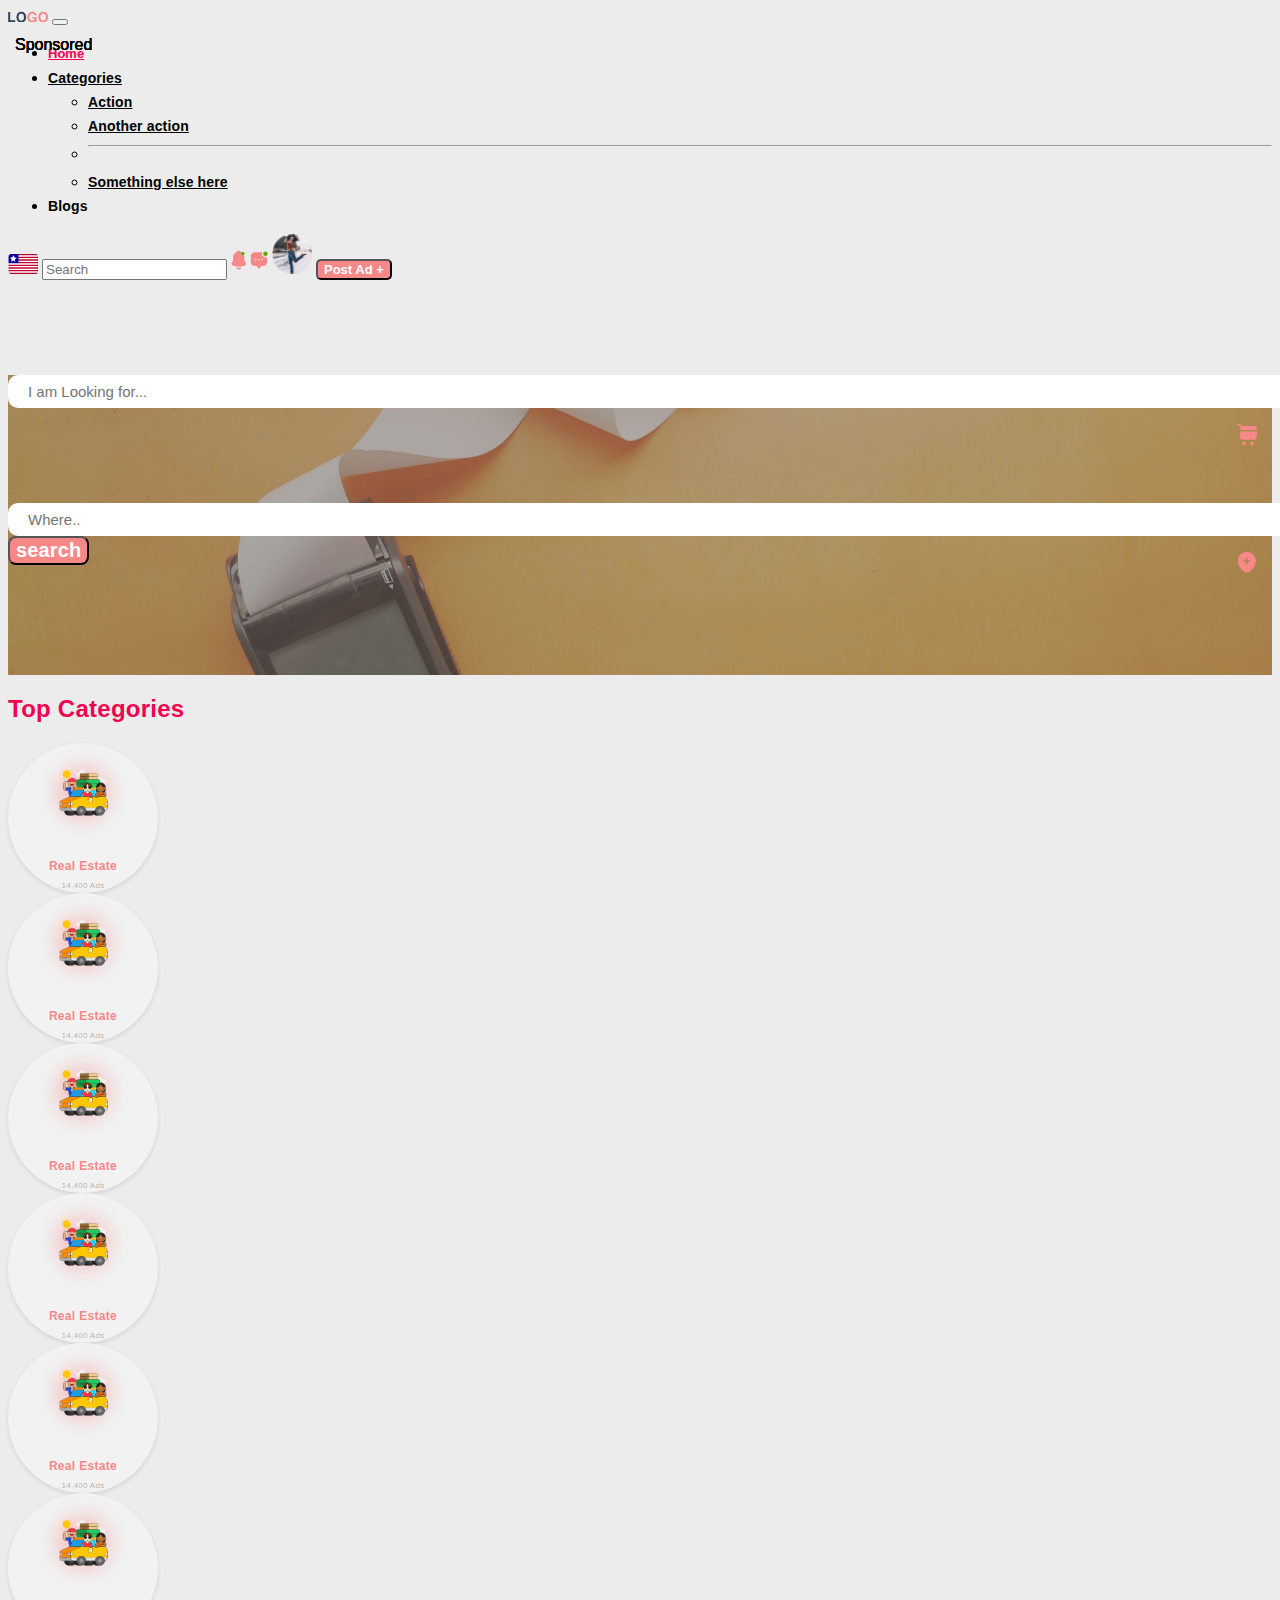
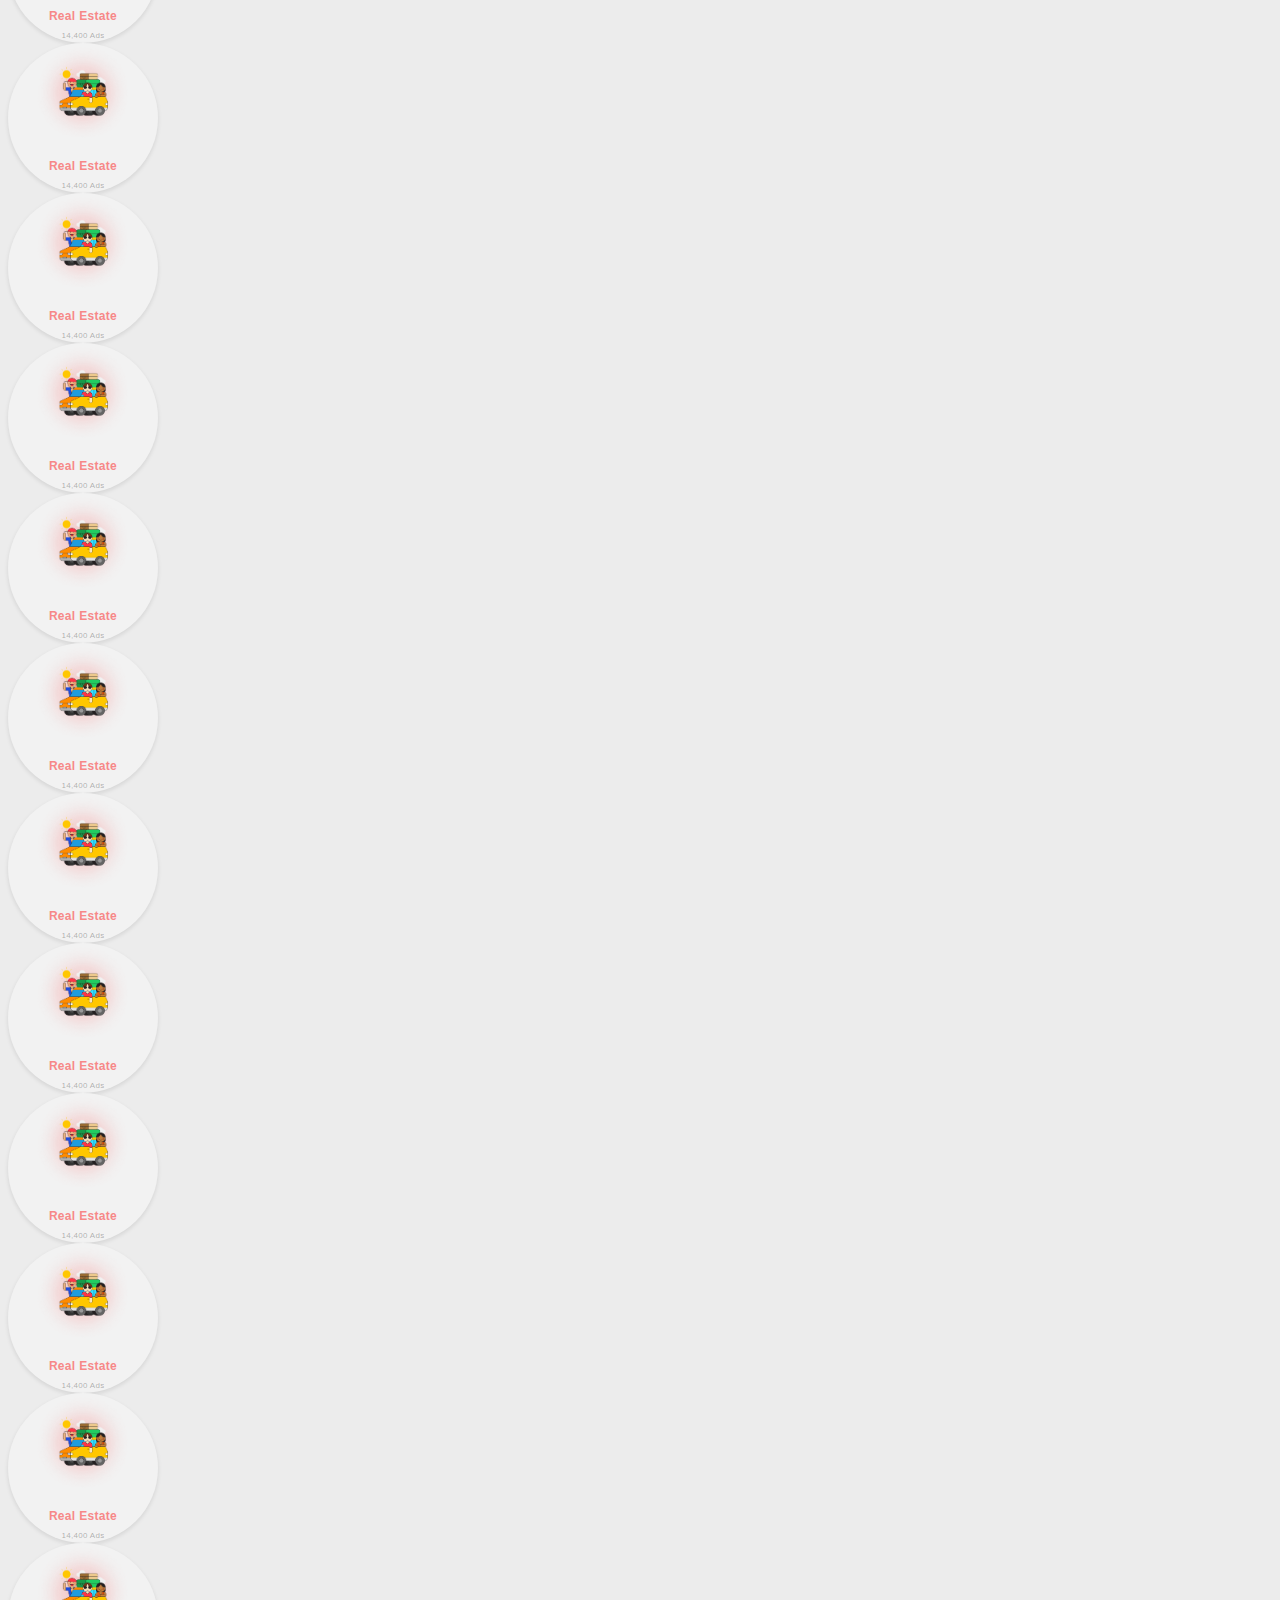
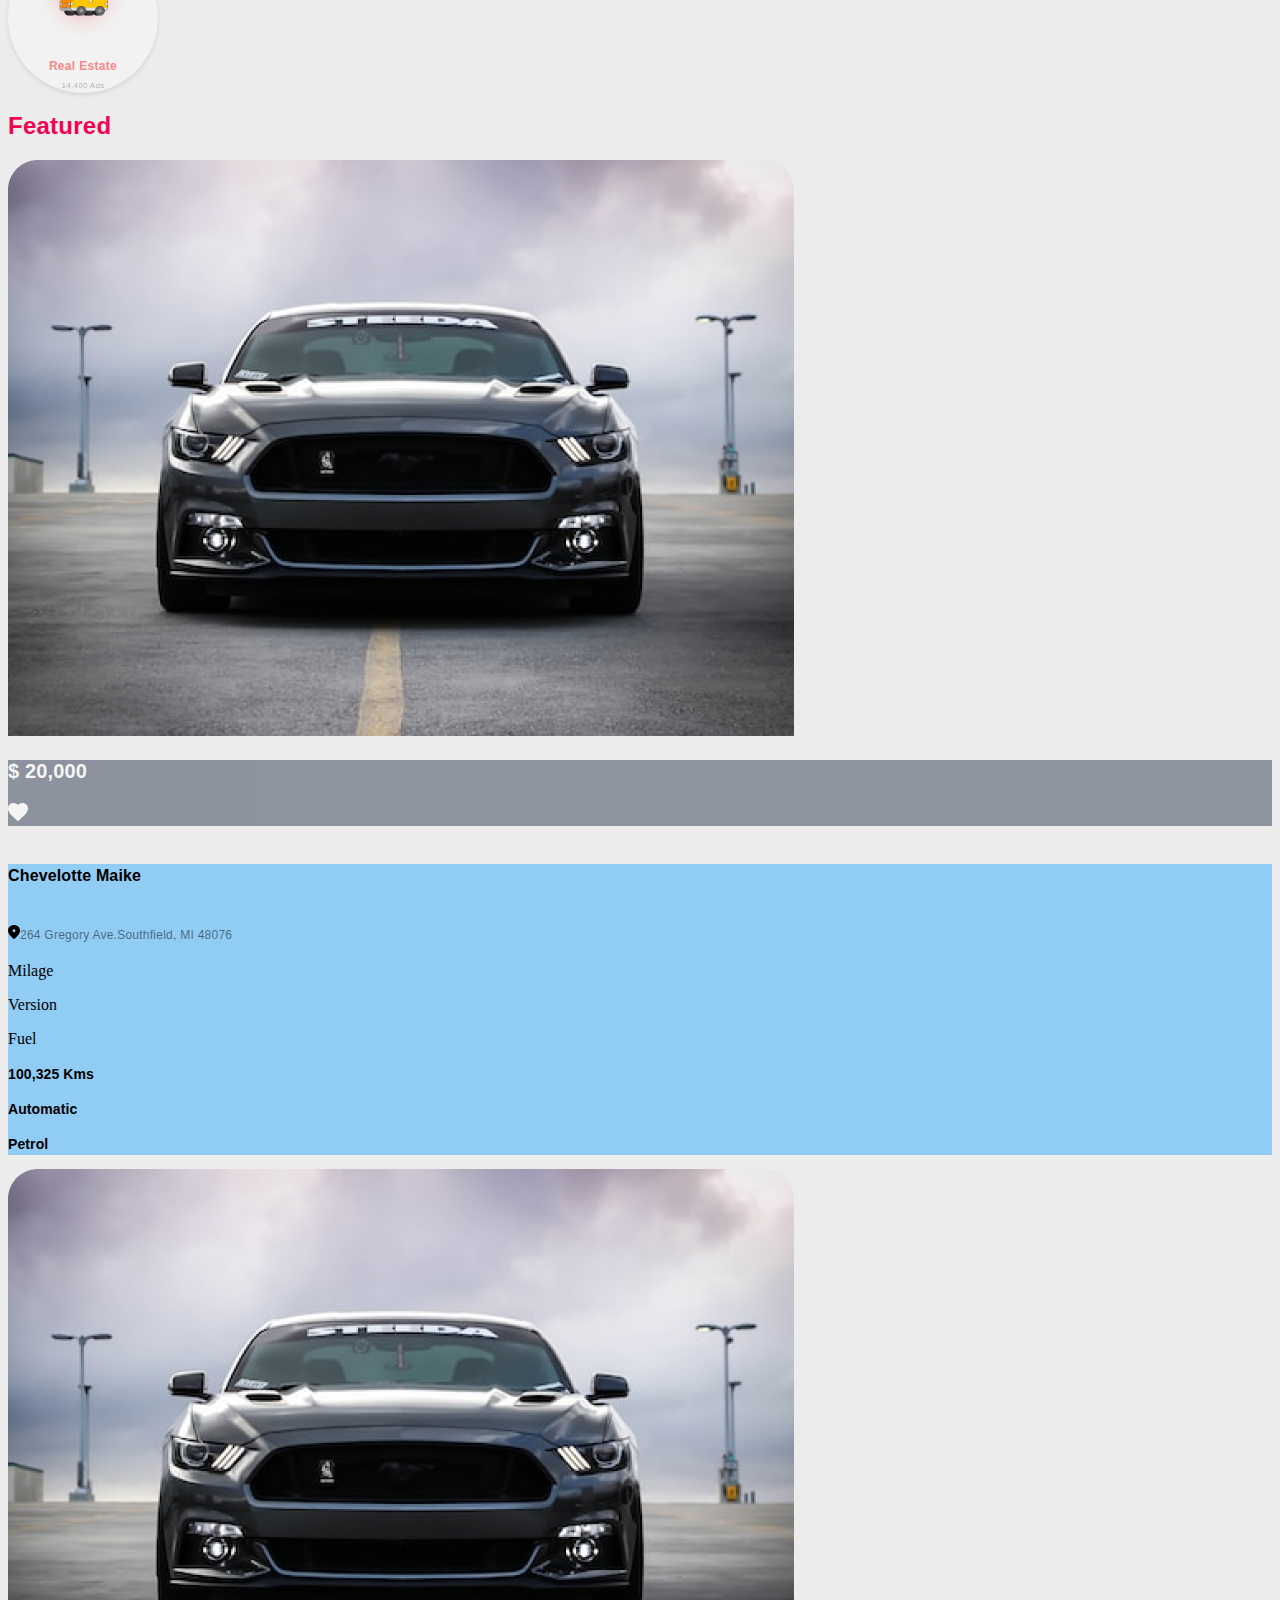
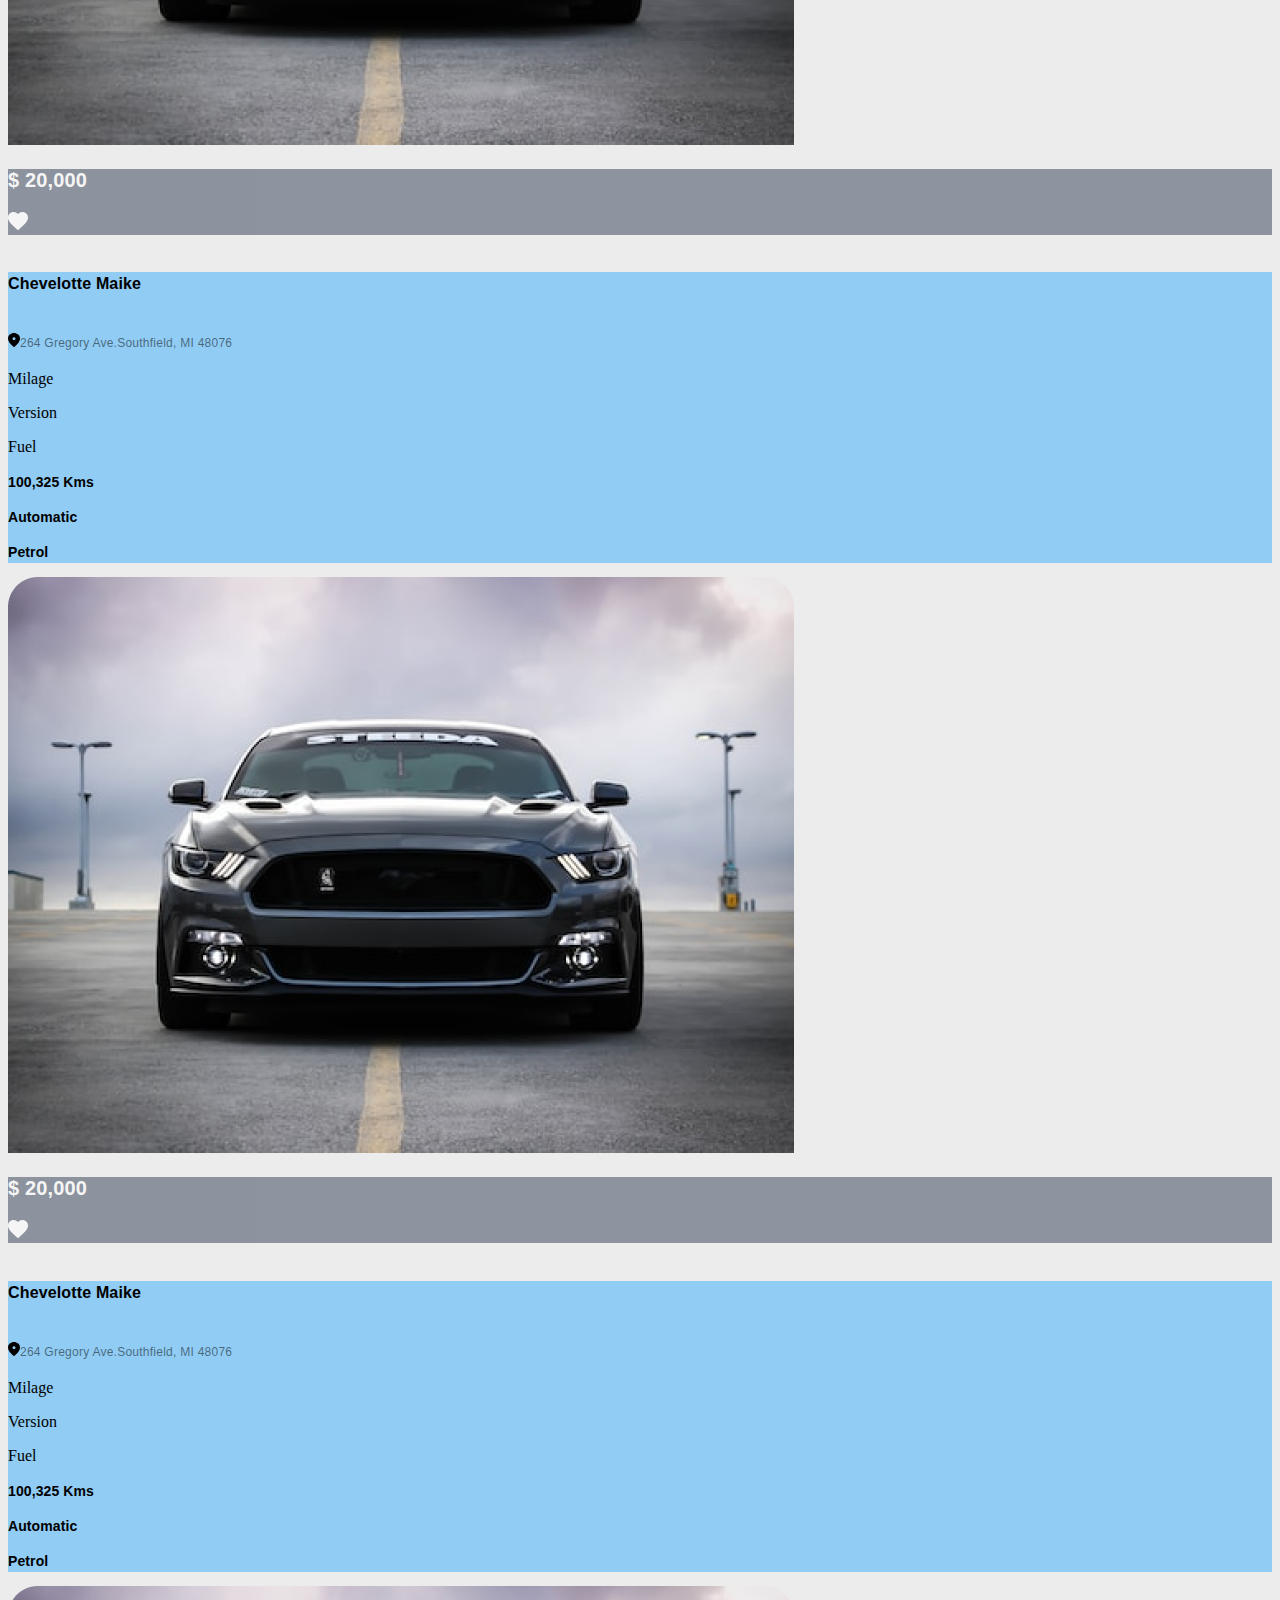
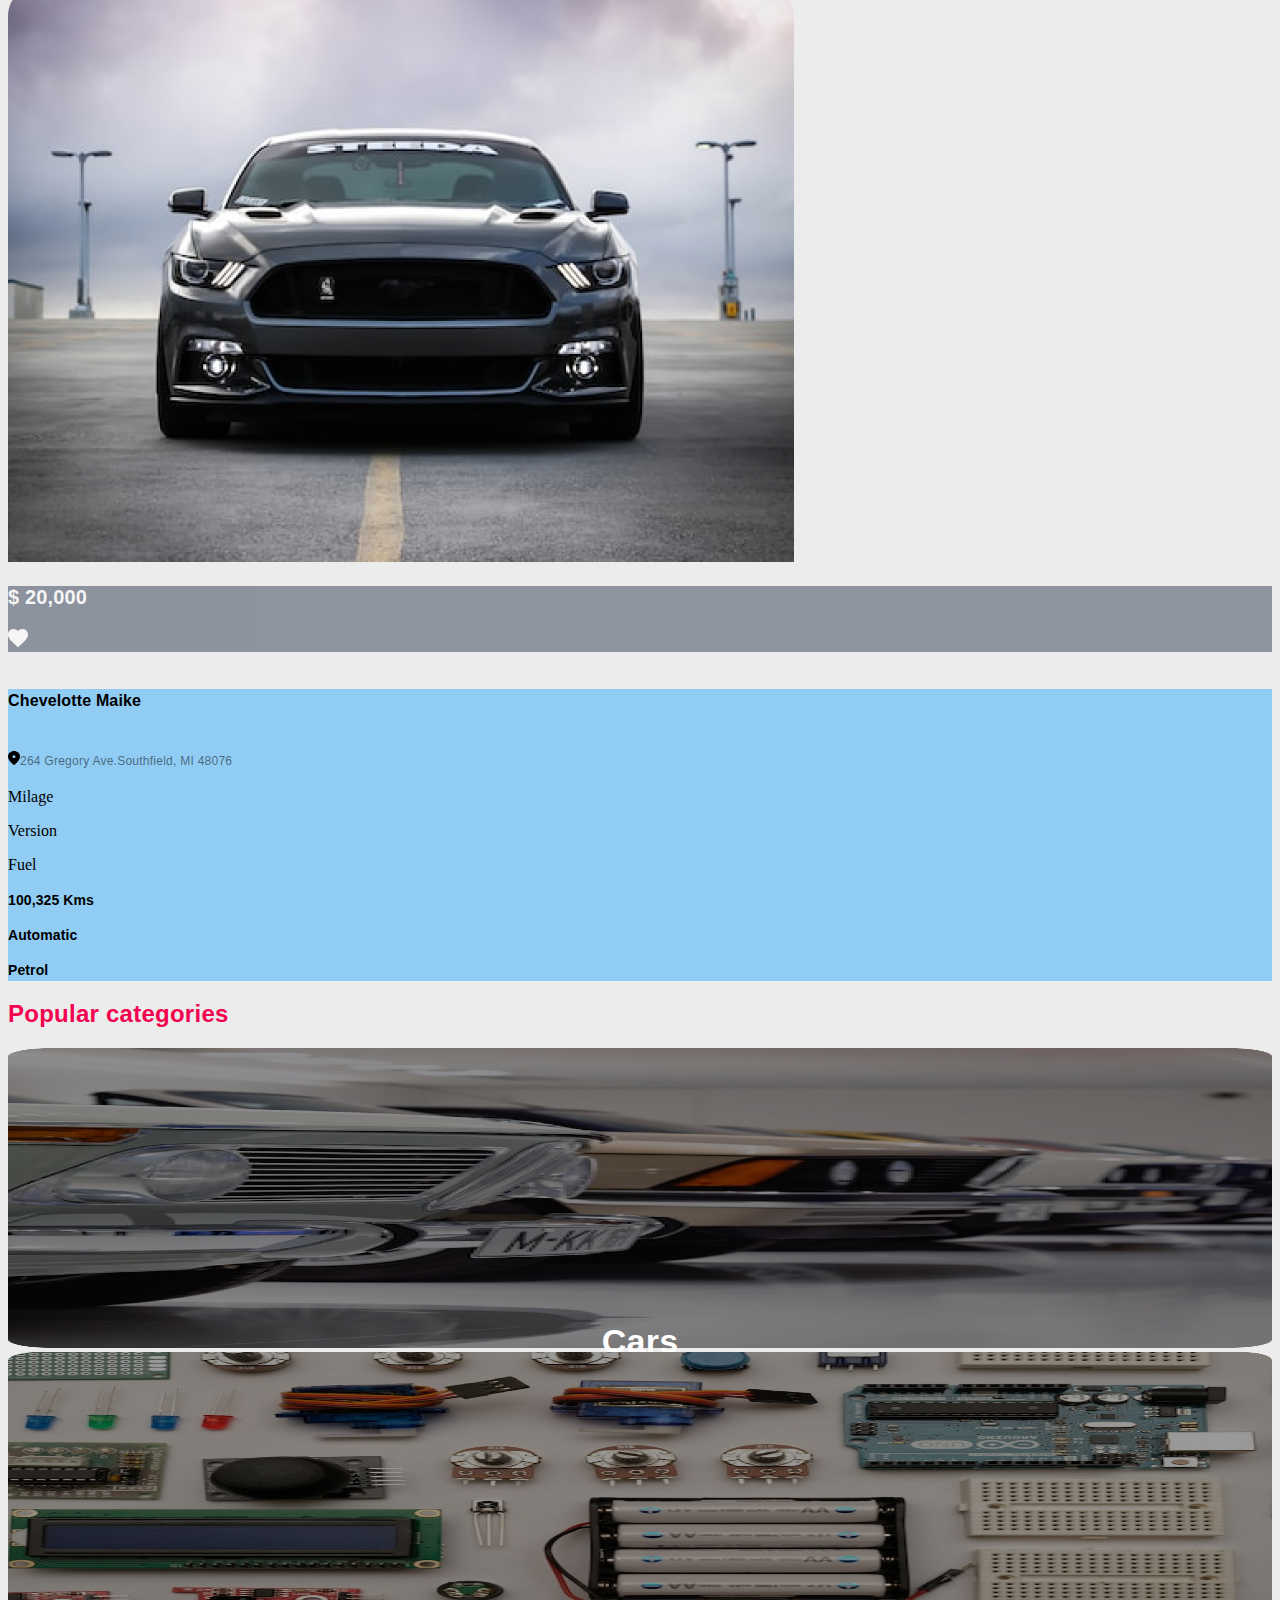
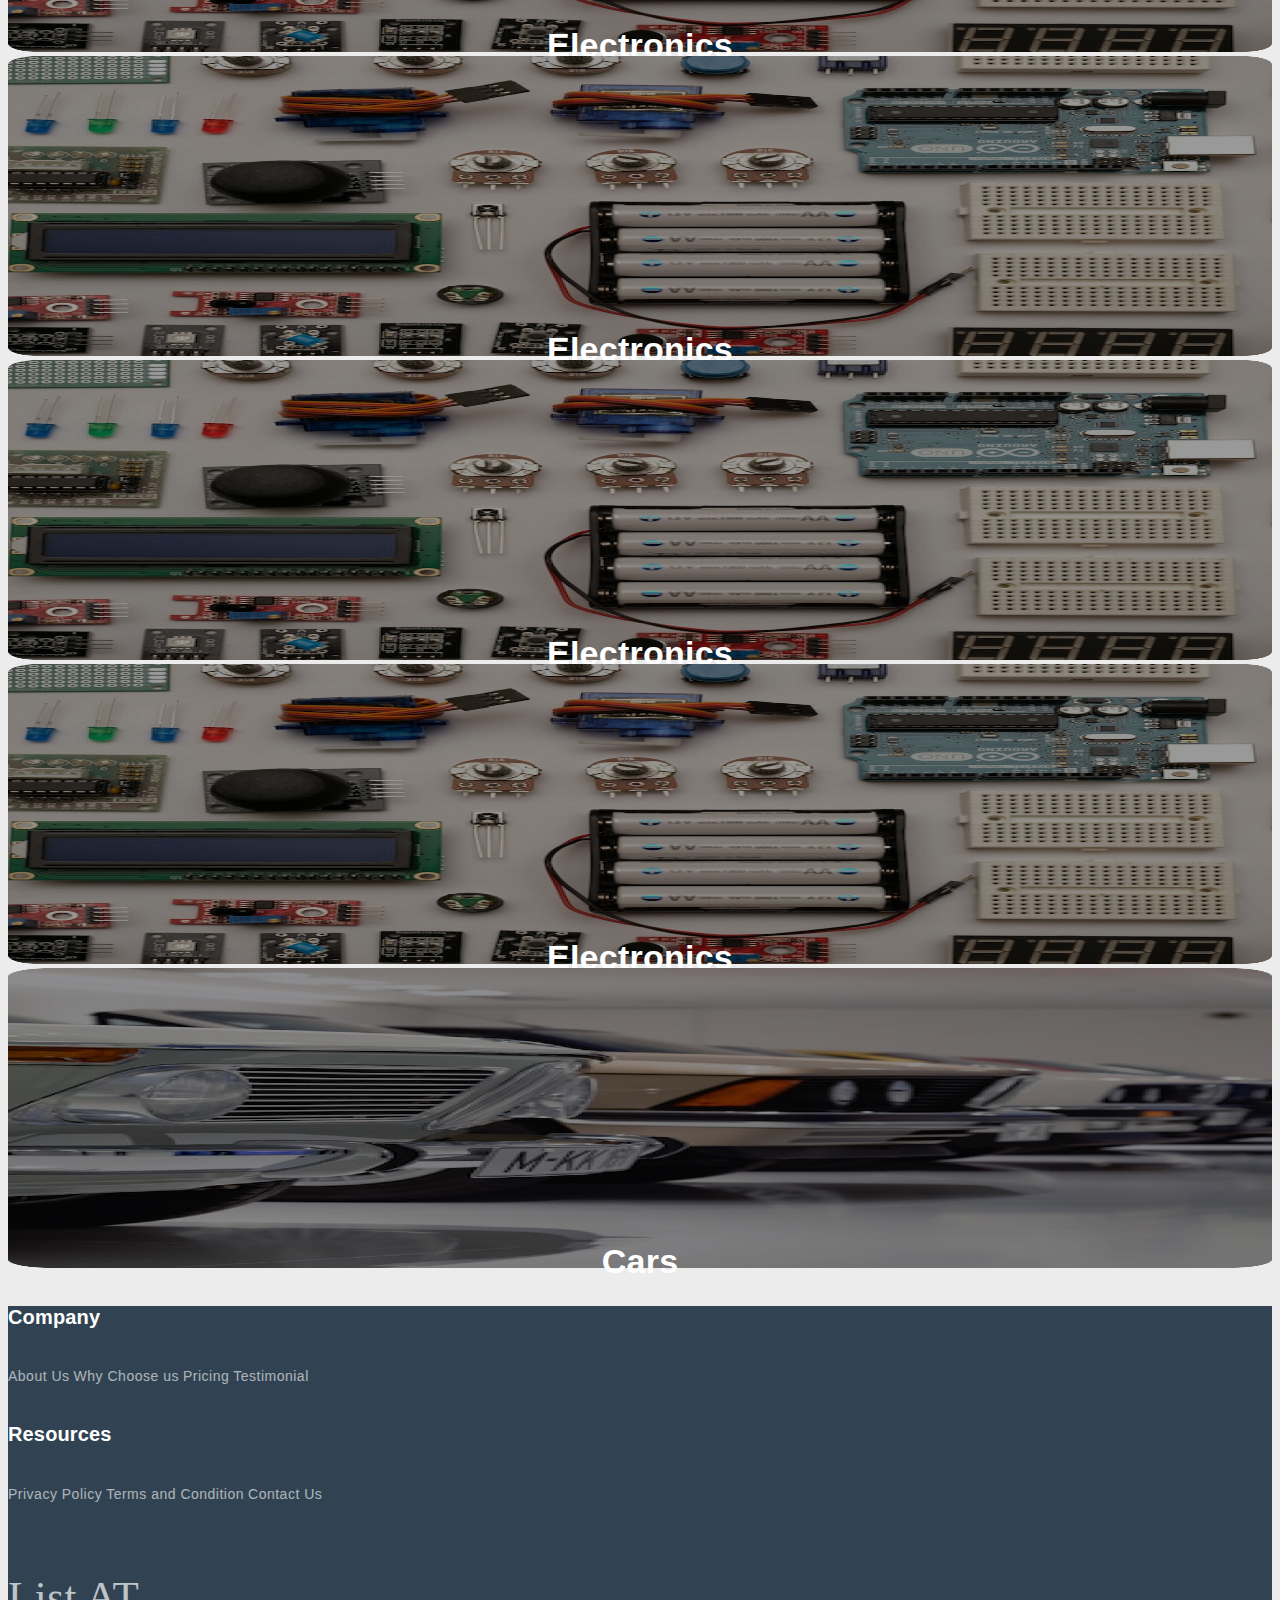
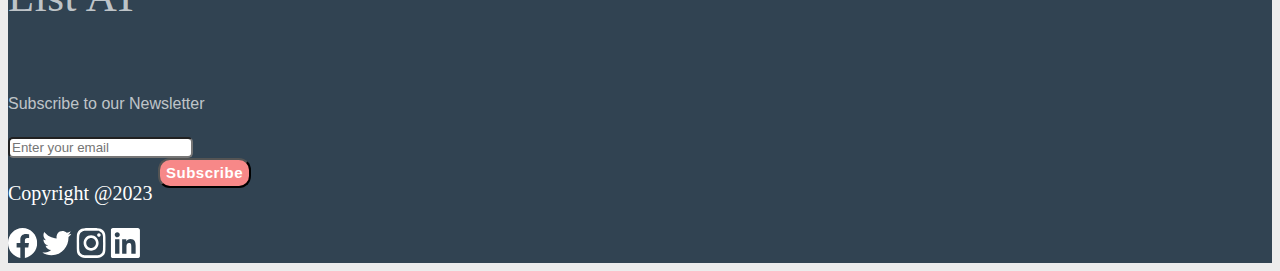
<file: index.html>
<!doctype html>
<html lang="en">

<head>
  <meta charset="utf-8">
  <meta name="viewport" content="width=device-width, initial-scale=1">
  <title>Listingweb homepage</title>
  <link rel="stylesheet" href="./assets/css/listing.css">
  <link href="https://cdn.jsdelivr.net/npm/bootstrap@5.3.0/dist/css/bootstrap.min.css" rel="stylesheet"
    integrity="sha384-9ndCyUaIbzAi2FUVXJi0CjmCapSmO7SnpJef0486qhLnuZ2cdeRhO02iuK6FUUVM" crossorigin="anonymous">
</head>

<body>
  
  <div class="maindiv container-fluid">
    <!-- navbar start ------ -->
    <nav class="navbar navbar-expand-lg mt-3 ">
      <div class="container-fluid">
        <a class="navbar-brand ms-5" href="#"><img class="listlogo" src="./assets/images/listinlogo.png" alt=""></a>
        <button class="navbar-toggler" type="button" data-bs-toggle="collapse" data-bs-target="#navbarSupportedContent"
          aria-controls="navbarSupportedContent" aria-expanded="false" aria-label="Toggle navigation">
          <span class="navbar-toggler-icon"></span>
        </button>
        <div class="collapse navbar-collapse px-5" id="navbarSupportedContent">
          <ul class="navbar-nav me-auto mb-2 mb-lg-0 ms-5">
            <li class="nav-item">
              <a class="nav-link active home" aria-current="page" href="#">Home</a>
            </li>
            <!-- <li class="nav-item">
              <a class="nav-link" href="#">Link</a>
            </li> -->
            <li class="nav-item dropdown ms-5">
              <a class="nav-link dropdown-toggle cat" href="#" role="button" data-bs-toggle="dropdown"
                aria-expanded="false">
                Categories
              </a>
              <ul class="dropdown-menu">
                <li><a class="dropdown-item cat" href="#">Action</a></li>
                <li><a class="dropdown-item cat" href="#">Another action</a></li>
                <li>
                  <hr class="dropdown-divider cat">
                </li>
                <li><a class="dropdown-item cat" href="#">Something else here</a></li>
              </ul>
            </li>
            <li class="nav-item ms-5">
              <a class="nav-link disabled cat">Blogs</a>
            </li>
          </ul>
          <form class="d-flex" role="search">
            <img class="flag img-fluid mt-2 me-4" src="./assets/images/flag.png" alt="">

            <input class="form-control me-2 py-1 " type="search" placeholder="Search" aria-label="Search">
            <span class="noticons d-flex">
              <svg class="not mt-1 me-2" xmlns="http://www.w3.org/2000/svg" width="15" height="28" viewBox="0 0 16 21"
              fill="none">
              <path fill-rule="evenodd" clip-rule="evenodd"
                d="M14.5154 11.4552L15.5154 13.1152C15.9054 13.7552 15.9754 14.5152 15.7154 15.2052C15.4554 15.8952 14.9154 16.4252 14.2154 16.6552C12.2754 17.3052 10.2354 17.6252 8.19536 17.6252C6.15536 17.6252 4.11536 17.3052 2.17536 16.6452C1.43536 16.3952 0.865358 15.8752 0.625358 15.2052C0.375358 14.5252 0.465358 13.7852 0.865358 13.1152L1.87536 11.4452C2.08536 11.0852 2.27536 10.3852 2.27536 9.97516V7.44516C2.27536 5.12516 3.62536 3.11516 5.57536 2.14516C6.09536 1.21516 7.07536 0.625159 8.16536 0.625159C8.68943 0.619692 9.20535 0.755087 9.6592 1.0172C10.1131 1.2793 10.4882 1.6585 10.7454 2.11516C10.8403 2.16036 10.9339 2.20801 11.026 2.25804C10.6911 2.61564 10.486 3.09637 10.486 3.625C10.486 4.72957 11.3814 5.625 12.486 5.625C12.9341 5.625 13.3479 5.47758 13.6814 5.22858C13.966 5.92966 14.1145 6.682 14.1154 7.44516V9.97516C14.1154 10.3852 14.3054 11.0852 14.5154 11.4552ZM9.90431 20.0766C10.4106 19.7206 10.7951 19.2173 11.0054 18.6352L10.5154 18.6952C10.3803 18.7154 10.2407 18.7266 10.0996 18.7378C10.0317 18.7432 9.96354 18.7487 9.89536 18.7552C9.33536 18.8052 8.76536 18.8352 8.19536 18.8352C7.61536 18.8352 7.03536 18.8052 6.46536 18.7552C6.22536 18.7352 5.98536 18.7052 5.75536 18.6752C5.68956 18.6658 5.62597 18.6586 5.56355 18.6515C5.49316 18.6436 5.42426 18.6358 5.35536 18.6252C5.49536 19.0352 5.73536 19.4352 6.05536 19.7352C6.60536 20.3052 7.38536 20.6252 8.17536 20.6252C8.79433 20.6242 9.39799 20.4327 9.90431 20.0766Z"
                fill="#F78888" />
              <circle cx="12.486" cy="3.625" r="2" fill="#60AB00" />
            </svg>
            <svg class="not mt-1 me-5" xmlns="http://www.w3.org/2000/svg" width="18" height="28" viewBox="0 0 22 22"
              fill="none">
              <path
                d="M18.8696 6.125C19.599 6.125 20.2984 5.83527 20.8142 5.31954C21.3299 4.80382 21.6196 4.10435 21.6196 3.375C21.6196 2.64565 21.3299 1.94618 20.8142 1.43046C20.2984 0.914731 19.599 0.625 18.8696 0.625C18.1403 0.625 17.4408 0.914731 16.9251 1.43046C16.4093 1.94618 16.1196 2.64565 16.1196 3.375C16.1196 4.10435 16.4093 4.80382 16.9251 5.31954C17.4408 5.83527 18.1403 6.125 18.8696 6.125Z"
                fill="#60AB00" />
              <path
                d="M17.9096 7.52501C17.1309 7.34894 16.4179 6.95585 15.8533 6.39129C15.2888 5.82672 14.8957 5.11377 14.7196 4.33501C14.5896 3.72501 14.5796 3.13501 14.6896 2.57501C14.7214 2.43029 14.7202 2.28027 14.6862 2.13606C14.6522 1.99185 14.5861 1.85714 14.493 1.7419C14.3998 1.62667 14.282 1.53386 14.1481 1.47035C14.0142 1.40685 13.8678 1.37426 13.7196 1.37501H5.86961C3.10961 1.37501 0.869614 3.61501 0.869614 6.37501V13.325C0.869614 16.085 3.10961 18.325 5.86961 18.325H7.36961C7.64961 18.325 8.00961 18.505 8.16961 18.725L9.66961 20.715C10.3296 21.595 11.4096 21.595 12.0696 20.715L13.5696 18.725C13.6628 18.6008 13.7835 18.5 13.9224 18.4306C14.0613 18.3612 14.2144 18.325 14.3696 18.325H15.8796C18.6396 18.325 20.8696 16.095 20.8696 13.335V8.52501C20.8696 7.89501 20.2896 7.43501 19.6696 7.55501C19.1096 7.65501 18.5196 7.65501 17.9096 7.52501ZM6.86961 11.375C6.30961 11.375 5.86961 10.925 5.86961 10.375C5.86961 9.82501 6.30961 9.37501 6.86961 9.37501C7.41961 9.37501 7.86961 9.82501 7.86961 10.375C7.86961 10.925 7.42961 11.375 6.86961 11.375ZM10.8696 11.375C10.3096 11.375 9.86961 10.925 9.86961 10.375C9.86961 9.82501 10.3096 9.37501 10.8696 9.37501C11.4196 9.37501 11.8696 9.82501 11.8696 10.375C11.8696 10.925 11.4296 11.375 10.8696 11.375ZM14.8696 11.375C14.3096 11.375 13.8696 10.925 13.8696 10.375C13.8696 9.82501 14.3096 9.37501 14.8696 9.37501C15.4196 9.37501 15.8696 9.82501 15.8696 10.375C15.8696 10.925 15.4296 11.375 14.8696 11.375Z"
                fill="#F78888" />
            </svg>
            </span>
           
            <img class="img-fluid dp me-2" src="./assets/images/dp.png" alt="">
            <button class="btn post  " type="submit">Post Ad +</button>
          </form>
        </div>
      </div>
    </nav>
    <!-- navbar end ------ -->
    <!-- image container start  -->
    <div class="container-fluid mt-5 backimg ">
      <div class="inputdiv d-flex justify-content-center align-items-center">
        <form class="me-3 formdiv">
          <input class="marg" type="text" name="" placeholder="I am Looking for...">
          <button class="margicon btn" >

            <svg class="" xmlns="http://www.w3.org/2000/svg" width="21"  viewBox="0 0 21 22"
              fill="none">
              <path
                d="M15 21.25C15.4641 21.25 15.9092 21.0656 16.2374 20.7374C16.5656 20.4092 16.75 19.9641 16.75 19.5C16.75 19.0359 16.5656 18.5908 16.2374 18.2626C15.9092 17.9344 15.4641 17.75 15 17.75C14.5359 17.75 14.0908 17.9344 13.7626 18.2626C13.4344 18.5908 13.25 19.0359 13.25 19.5C13.25 19.9641 13.4344 20.4092 13.7626 20.7374C14.0908 21.0656 14.5359 21.25 15 21.25ZM7 21.25C7.46413 21.25 7.90925 21.0656 8.23744 20.7374C8.56563 20.4092 8.75 19.9641 8.75 19.5C8.75 19.0359 8.56563 18.5908 8.23744 18.2626C7.90925 17.9344 7.46413 17.75 7 17.75C6.53587 17.75 6.09075 17.9344 5.76256 18.2626C5.43437 18.5908 5.25 19.0359 5.25 19.5C5.25 19.9641 5.43437 20.4092 5.76256 20.7374C6.09075 21.0656 6.53587 21.25 7 21.25ZM3.59 2.69L3.39 5.14C3.35 5.61 3.72 6 4.19 6H19.5C19.92 6 20.27 5.68 20.3 5.26C20.43 3.49 19.08 2.05 17.31 2.05H5.02C4.92 1.61 4.72 1.19 4.41 0.84C3.91 0.31 3.21 0 2.49 0H0.75C0.34 0 0 0.34 0 0.75C0 1.16 0.34 1.5 0.75 1.5H2.49C2.8 1.5 3.09 1.63 3.3 1.85C3.51 2.08 3.61 2.38 3.59 2.69ZM19.26 7.5H3.92C3.5 7.5 3.16 7.82 3.12 8.23L2.76 12.58C2.72567 12.983 2.77539 13.3888 2.90603 13.7717C3.03666 14.1545 3.24536 14.506 3.5189 14.804C3.79245 15.102 4.12488 15.3399 4.49516 15.5028C4.86544 15.6656 5.2655 15.7498 5.67 15.75H16.79C18.29 15.75 19.61 14.52 19.72 13.02L20.05 8.35C20.0595 8.24106 20.0461 8.13133 20.0106 8.02791C19.975 7.92448 19.9182 7.82965 19.8438 7.74955C19.7693 7.66945 19.6789 7.60585 19.5784 7.56287C19.4778 7.51988 19.3693 7.49847 19.26 7.5Z"
                fill="#F78888" />
            </svg>

          </button>
        </form>
        <form class="ms-3 formdiv">
          <input class="marg" type="text" name="" placeholder="Where..">
          <button class="margicon btn" >
            <svg class="" xmlns="http://www.w3.org/2000/svg" width="18" height="21" viewBox="0 0 18 21"
              fill="none">
              <path
                d="M17.4938 6.7C16.4538 2.07 12.4138 0 8.87377 0H8.86377C5.33377 0 1.30377 2.07 0.253774 6.69C-0.926226 11.85 2.23377 16.22 5.09377 18.98C6.1075 19.9612 7.46297 20.5098 8.87377 20.51C10.2338 20.51 11.5938 20 12.6438 18.98C15.5038 16.22 18.6638 11.86 17.4938 6.7ZM11.6238 9.75H9.62377V11.75C9.62377 12.16 9.28377 12.5 8.87377 12.5C8.46377 12.5 8.12377 12.16 8.12377 11.75V9.75H6.12377C5.71377 9.75 5.37377 9.41 5.37377 9C5.37377 8.59 5.71377 8.25 6.12377 8.25H8.12377V6.25C8.12377 5.84 8.46377 5.5 8.87377 5.5C9.28377 5.5 9.62377 5.84 9.62377 6.25V8.25H11.6238C12.0338 8.25 12.3738 8.59 12.3738 9C12.3738 9.41 12.0338 9.75 11.6238 9.75Z"
                fill="#F78888" />
            </svg>
          </button>
        </form>
      </div>
      <div class="d-flex justify-content-center my-3">
        <button class="search btn px-5 ">search</button>
      </div>

    </div>
    <!-- image container end  -->
    <!-- top related container start  ----->
    <div class="container mt-4">
      <h2 class="top">Top Categories</h2>
       
          <div class="row justify-content-center justify-content-lg-start">
            <div class="col-lg-2 col-md-4 col-sm-6 mt-3 d-flex justify-content-center justify-content-md-between ">
              <div class="circle-card ">
                <img class="img-fluid card-img mt-2" src="./assets/images/carimg.png" class="" alt="Card Image">
                <div class="card-content ">
                  <p class="realpara ">Real Estate <br> <small class="add">14,400 Ads</small></p>
                </div>
              </div>
            </div>
             
           <div class="col-lg-2 col-md-4 col-sm-6 mt-3 d-flex justify-content-center justify-content-md-between ">
            <div class="circle-card">
              <img class="img-fluid card-img mt-2" src="./assets/images/carimg.png" class="" alt="Card Image">
              <div class="card-content ">
                <p class="realpara ">Real Estate <br> <small class="add">14,400 Ads</small></p>
              </div>
            </div>
           </div>
          <div class="col-lg-2 col-md-4 col-sm-6 mt-3 d-flex justify-content-center justify-content-md-between ">
            <div class="circle-card">
              <img class="img-fluid card-img mt-2" src="./assets/images/carimg.png" class="" alt="Card Image">
              <div class="card-content ">
                <p class="realpara ">Real Estate <br> <small class="add">14,400 Ads</small></p>
              </div>
            </div>
             
          </div>
            <div class="col-lg-2 col-md-4 col-sm-6 mt-3 d-flex justify-content-center justify-content-md-between ">
              <div class="circle-card   ">
                <img class="img-fluid card-img mt-2" src="./assets/images/carimg.png" class="" alt="Card Image">
                <div class="card-content ">
                  <p class="realpara ">Real Estate <br> <small class="add">14,400 Ads</small></p>
                </div>
              </div>
            </div>
            <div class="col-lg-2 col-md-4 col-sm-6 mt-3  d-flex justify-content-center justify-content-md-between ">
          
               <div class="circle-card  ">
                <img class="img-fluid card-img mt-2" src="./assets/images/carimg.png" class="" alt="Card Image">
                <div class="card-content ">
                  <p class="realpara ">Real Estate <br> <small class="add">14,400 Ads</small></p>
                </div>
              </div> 
            </div>

            <div class="col-lg-2 col-md-4 col-sm-6 mt-3  d-flex justify-content-center justify-content-md-between ">
          
              <div class="circle-card  ">
               <img class="img-fluid card-img mt-2" src="./assets/images/carimg.png" class="" alt="Card Image">
               <div class="card-content ">
                 <p class="realpara ">Real Estate <br> <small class="add">14,400 Ads</small></p>
               </div>
             </div> 
           </div>
           <div class="col-lg-2 col-md-4 col-sm-6 mt-3  d-flex justify-content-center justify-content-md-between ">
          
            <div class="circle-card  ">
             <img class="img-fluid card-img mt-2" src="./assets/images/carimg.png" class="" alt="Card Image">
             <div class="card-content ">
               <p class="realpara ">Real Estate <br> <small class="add">14,400 Ads</small></p>
             </div>
           </div> 
         </div>
         <div class="col-lg-2 col-md-4 col-sm-6 mt-3  d-flex justify-content-center justify-content-md-between ">
          
          <div class="circle-card  ">
           <img class="img-fluid card-img mt-2" src="./assets/images/carimg.png" class="" alt="Card Image">
           <div class="card-content ">
             <p class="realpara ">Real Estate <br> <small class="add">14,400 Ads</small></p>
           </div>
         </div> 
       </div>
       <div class="col-lg-2 col-md-4 col-sm-6 mt-3  d-flex justify-content-center justify-content-md-between ">
          
        <div class="circle-card  ">
         <img class="img-fluid card-img mt-2" src="./assets/images/carimg.png" class="" alt="Card Image">
         <div class="card-content ">
           <p class="realpara ">Real Estate <br> <small class="add">14,400 Ads</small></p>
         </div>
       </div> 
     </div>
     <div class="col-lg-2 col-md-4 col-sm-6 mt-3  d-flex justify-content-center justify-content-md-between ">
          
      <div class="circle-card  ">
       <img class="img-fluid card-img mt-2" src="./assets/images/carimg.png" class="" alt="Card Image">
       <div class="card-content ">
         <p class="realpara ">Real Estate <br> <small class="add">14,400 Ads</small></p>
       </div>
     </div> 
   </div>
   <div class="col-lg-2 col-md-4 col-sm-6 mt-3  d-flex justify-content-center justify-content-md-between ">
          
    <div class="circle-card  ">
     <img class="img-fluid card-img mt-2" src="./assets/images/carimg.png" class="" alt="Card Image">
     <div class="card-content ">
       <p class="realpara ">Real Estate <br> <small class="add">14,400 Ads</small></p>
     </div>
   </div> 
 </div>
 <div class="col-lg-2 col-md-4 col-sm-6 mt-3  d-flex justify-content-center justify-content-md-between ">
          
  <div class="circle-card  ">
   <img class="img-fluid card-img mt-2" src="./assets/images/carimg.png" class="" alt="Card Image">
   <div class="card-content ">
     <p class="realpara ">Real Estate <br> <small class="add">14,400 Ads</small></p>
   </div>
 </div> 
</div>
<div class="col-lg-2 col-md-4 col-sm-6 mt-3  d-flex justify-content-center justify-content-md-between ">
          
  <div class="circle-card  ">
   <img class="img-fluid card-img mt-2" src="./assets/images/carimg.png" class="" alt="Card Image">
   <div class="card-content ">
     <p class="realpara ">Real Estate <br> <small class="add">14,400 Ads</small></p>
   </div>
 </div> 
</div>
<div class="col-lg-2 col-md-4 col-sm-6 mt-3  d-flex justify-content-center justify-content-md-between ">
          
  <div class="circle-card  ">
   <img class="img-fluid card-img mt-2" src="./assets/images/carimg.png" class="" alt="Card Image">
   <div class="card-content ">
     <p class="realpara ">Real Estate <br> <small class="add">14,400 Ads</small></p>
   </div>
 </div> 
</div>
<div class="col-lg-2 col-md-4 col-sm-6 mt-3  d-flex justify-content-center justify-content-md-between ">
          
  <div class="circle-card  ">
   <img class="img-fluid card-img mt-2" src="./assets/images/carimg.png" class="" alt="Card Image">
   <div class="card-content ">
     <p class="realpara ">Real Estate <br> <small class="add">14,400 Ads</small></p>
   </div>
 </div> 
</div>
<div class="col-lg-2 col-md-4 col-sm-6 mt-3  d-flex justify-content-center justify-content-md-between ">
          
  <div class="circle-card  ">
   <img class="img-fluid card-img mt-2" src="./assets/images/carimg.png" class="" alt="Card Image">
   <div class="card-content ">
     <p class="realpara ">Real Estate <br> <small class="add">14,400 Ads</small></p>
   </div>
 </div> 
</div>
<div class="col-lg-2 col-md-4 col-sm-6 mt-3  d-flex justify-content-center justify-content-md-between ">
          
  <div class="circle-card  ">
   <img class="img-fluid card-img mt-2" src="./assets/images/carimg.png" class="" alt="Card Image">
   <div class="card-content ">
     <p class="realpara ">Real Estate <br> <small class="add">14,400 Ads</small></p>
   </div>
 </div> 
</div>
 

       
       
    </div>
    <!-- top related container end  -->
    <!-- featured container start  ------------>
    <div class="container mt-5">
      <h2 class="top">Featured </h2>
      <div class="row mt-4">
        <div class=" col-lg-3 col-md-6 ">
        
          <div class="card my-2 cardone">
            <p class="text-dark sponsored">Sponsored</p>
            <img class="img-fluid" src="./assets/images/fcarimg.png" class="card-img-top" alt="...">
            <div class="overtext d-flex justify-content-between ">
              <p class="price">$ 20,000</p>
              <span><svg xmlns="http://www.w3.org/2000/svg" width="20" height="19" viewBox="0 0 20 19" fill="none">
                <path d="M10 18.35L8.55 17.03C3.4 12.36 0 9.27 0 5.5C0 2.41 2.42 0 5.5 0C7.24 0 8.91 0.81 10 2.08C11.09 0.81 12.76 0 14.5 0C17.58 0 20 2.41 20 5.5C20 9.27 16.6 12.36 11.45 17.03L10 18.35Z" fill="white"/>
                </svg></span>
            </div>
            <div class="card-body cardback">
            
<h6 class="maike">Chevelotte Maike</h6>
<p class="adress"><span class="me-2"><svg xmlns="http://www.w3.org/2000/svg" width="12" height="14" viewBox="0 0 12 14" fill="none">
  <path d="M6 7.13376C6.4125 7.13376 6.76575 6.99394 7.05975 6.71429C7.35375 6.43465 7.5005 6.09889 7.5 5.70701C7.5 5.31465 7.353 4.97865 7.059 4.69901C6.765 4.41936 6.412 4.27978 6 4.28025C5.5875 4.28025 5.23425 4.42008 4.94025 4.69972C4.64625 4.97936 4.4995 5.31513 4.5 5.70701C4.5 6.09936 4.647 6.43536 4.941 6.71501C5.235 6.99465 5.588 7.13423 6 7.13376ZM6 14C5.9 14 5.8 13.9822 5.7 13.9465C5.6 13.9108 5.5125 13.8633 5.4375 13.8038C3.6125 12.2701 2.25 10.8462 1.35 9.53213C0.45 8.21809 0 6.99061 0 5.84968C0 4.06624 0.60325 2.64544 1.80975 1.58726C3.01625 0.529087 4.413 0 6 0C7.5875 0 8.9845 0.529087 10.191 1.58726C11.3975 2.64544 12.0005 4.06624 12 5.84968C12 6.99108 11.55 8.2188 10.65 9.53284C9.75 10.8469 8.3875 12.2705 6.5625 13.8038C6.4875 13.8633 6.4 13.9108 6.3 13.9465C6.2 13.9822 6.1 14 6 14Z" fill="black"/>
  </svg></span>264 Gregory Ave.Southfield, MI 48076</p>
<div class="fueldiv d-flex justify-content-between">
  <div class="milage">
    <p>Milage</p>
    <p>Version</p>
    <p>Fuel</p>
  </div>
  <div class="kmdiv">
    <p class="automatic">100,325 Kms</p>
    <p class="automatic">Automatic</p>
    <p class="automatic">Petrol</p>
  </div>
</div>

            </div>
          </div>
         
          
        </div>
        <div class="col-lg-3 col-md-6">
          <div class="card  my-2  cardone">
            <p class="text-dark sponsored">Sponsored</p>
            <img class="img-fluid" src="./assets/images/fcarimg.png" class="card-img-top" alt="...">
            <div class="overtext d-flex justify-content-between ">
              <p class="price">$ 20,000</p>
              <span><svg xmlns="http://www.w3.org/2000/svg" width="20" height="19" viewBox="0 0 20 19" fill="none">
                <path d="M10 18.35L8.55 17.03C3.4 12.36 0 9.27 0 5.5C0 2.41 2.42 0 5.5 0C7.24 0 8.91 0.81 10 2.08C11.09 0.81 12.76 0 14.5 0C17.58 0 20 2.41 20 5.5C20 9.27 16.6 12.36 11.45 17.03L10 18.35Z" fill="white"/>
                </svg></span>
            </div>
            <div class="card-body cardback">
            
<h6 class="maike">Chevelotte Maike</h6>
<p class="adress"><span class="me-2"><svg xmlns="http://www.w3.org/2000/svg" width="12" height="14" viewBox="0 0 12 14" fill="none">
  <path d="M6 7.13376C6.4125 7.13376 6.76575 6.99394 7.05975 6.71429C7.35375 6.43465 7.5005 6.09889 7.5 5.70701C7.5 5.31465 7.353 4.97865 7.059 4.69901C6.765 4.41936 6.412 4.27978 6 4.28025C5.5875 4.28025 5.23425 4.42008 4.94025 4.69972C4.64625 4.97936 4.4995 5.31513 4.5 5.70701C4.5 6.09936 4.647 6.43536 4.941 6.71501C5.235 6.99465 5.588 7.13423 6 7.13376ZM6 14C5.9 14 5.8 13.9822 5.7 13.9465C5.6 13.9108 5.5125 13.8633 5.4375 13.8038C3.6125 12.2701 2.25 10.8462 1.35 9.53213C0.45 8.21809 0 6.99061 0 5.84968C0 4.06624 0.60325 2.64544 1.80975 1.58726C3.01625 0.529087 4.413 0 6 0C7.5875 0 8.9845 0.529087 10.191 1.58726C11.3975 2.64544 12.0005 4.06624 12 5.84968C12 6.99108 11.55 8.2188 10.65 9.53284C9.75 10.8469 8.3875 12.2705 6.5625 13.8038C6.4875 13.8633 6.4 13.9108 6.3 13.9465C6.2 13.9822 6.1 14 6 14Z" fill="black"/>
  </svg></span>264 Gregory Ave.Southfield, MI 48076</p>
<div class="fueldiv d-flex justify-content-between">
  <div class="milage">
    <p>Milage</p>
    <p>Version</p>
    <p>Fuel</p>
  </div>
  <div class="kmdiv">
    <p class="automatic">100,325 Kms</p>
    <p class="automatic">Automatic</p>
    <p class="automatic">Petrol</p>
  </div>
</div>

            </div>
          
        </div>
        </div>

        <div class="col-lg-3 col-md-6">
          <div class="card my-2 cardone" >
            <p class="text-dark sponsored">Sponsored</p>
            <img class="img-fluid" src="./assets/images/fcarimg.png" class="card-img-top" alt="...">
            <div class="overtext d-flex justify-content-between ">
              <p class="price">$ 20,000</p>
              <span><svg xmlns="http://www.w3.org/2000/svg" width="20" height="19" viewBox="0 0 20 19" fill="none">
                <path d="M10 18.35L8.55 17.03C3.4 12.36 0 9.27 0 5.5C0 2.41 2.42 0 5.5 0C7.24 0 8.91 0.81 10 2.08C11.09 0.81 12.76 0 14.5 0C17.58 0 20 2.41 20 5.5C20 9.27 16.6 12.36 11.45 17.03L10 18.35Z" fill="white"/>
                </svg></span>
            </div>
            <div class="card-body cardback">
            
<h6 class="maike">Chevelotte Maike</h6>
<p class="adress"><span class="me-2"><svg xmlns="http://www.w3.org/2000/svg" width="12" height="14" viewBox="0 0 12 14" fill="none">
  <path d="M6 7.13376C6.4125 7.13376 6.76575 6.99394 7.05975 6.71429C7.35375 6.43465 7.5005 6.09889 7.5 5.70701C7.5 5.31465 7.353 4.97865 7.059 4.69901C6.765 4.41936 6.412 4.27978 6 4.28025C5.5875 4.28025 5.23425 4.42008 4.94025 4.69972C4.64625 4.97936 4.4995 5.31513 4.5 5.70701C4.5 6.09936 4.647 6.43536 4.941 6.71501C5.235 6.99465 5.588 7.13423 6 7.13376ZM6 14C5.9 14 5.8 13.9822 5.7 13.9465C5.6 13.9108 5.5125 13.8633 5.4375 13.8038C3.6125 12.2701 2.25 10.8462 1.35 9.53213C0.45 8.21809 0 6.99061 0 5.84968C0 4.06624 0.60325 2.64544 1.80975 1.58726C3.01625 0.529087 4.413 0 6 0C7.5875 0 8.9845 0.529087 10.191 1.58726C11.3975 2.64544 12.0005 4.06624 12 5.84968C12 6.99108 11.55 8.2188 10.65 9.53284C9.75 10.8469 8.3875 12.2705 6.5625 13.8038C6.4875 13.8633 6.4 13.9108 6.3 13.9465C6.2 13.9822 6.1 14 6 14Z" fill="black"/>
  </svg></span>264 Gregory Ave.Southfield, MI 48076</p>
<div class="fueldiv d-flex justify-content-between">
  <div class="milage">
    <p>Milage</p>
    <p>Version</p>
    <p>Fuel</p>
  </div>
  <div class="kmdiv">
    <p class="automatic">100,325 Kms</p>
    <p class="automatic">Automatic</p>
    <p class="automatic">Petrol</p>
  </div>
</div>

            </div>
          </div>
        </div>
         <div class="col-lg-3 col-md-6">
          <div class="card ms-0  my-2 cardone" >
            <p class="text-dark sponsored">Sponsored</p>
            <img class="img-fluid" src="./assets/images/fcarimg.png" class="card-img-top" alt="...">
            <div class="overtext d-flex justify-content-between ">
              <p class="price">$ 20,000</p>
              <span><svg xmlns="http://www.w3.org/2000/svg" width="20" height="19" viewBox="0 0 20 19" fill="none">
                <path d="M10 18.35L8.55 17.03C3.4 12.36 0 9.27 0 5.5C0 2.41 2.42 0 5.5 0C7.24 0 8.91 0.81 10 2.08C11.09 0.81 12.76 0 14.5 0C17.58 0 20 2.41 20 5.5C20 9.27 16.6 12.36 11.45 17.03L10 18.35Z" fill="white"/>
                </svg></span>
            </div>
            <div class="card-body cardback">
            
<h6 class="maike">Chevelotte Maike</h6>
<p class="adress"><span class="me-2"><svg xmlns="http://www.w3.org/2000/svg" width="12" height="14" viewBox="0 0 12 14" fill="none">
  <path d="M6 7.13376C6.4125 7.13376 6.76575 6.99394 7.05975 6.71429C7.35375 6.43465 7.5005 6.09889 7.5 5.70701C7.5 5.31465 7.353 4.97865 7.059 4.69901C6.765 4.41936 6.412 4.27978 6 4.28025C5.5875 4.28025 5.23425 4.42008 4.94025 4.69972C4.64625 4.97936 4.4995 5.31513 4.5 5.70701C4.5 6.09936 4.647 6.43536 4.941 6.71501C5.235 6.99465 5.588 7.13423 6 7.13376ZM6 14C5.9 14 5.8 13.9822 5.7 13.9465C5.6 13.9108 5.5125 13.8633 5.4375 13.8038C3.6125 12.2701 2.25 10.8462 1.35 9.53213C0.45 8.21809 0 6.99061 0 5.84968C0 4.06624 0.60325 2.64544 1.80975 1.58726C3.01625 0.529087 4.413 0 6 0C7.5875 0 8.9845 0.529087 10.191 1.58726C11.3975 2.64544 12.0005 4.06624 12 5.84968C12 6.99108 11.55 8.2188 10.65 9.53284C9.75 10.8469 8.3875 12.2705 6.5625 13.8038C6.4875 13.8633 6.4 13.9108 6.3 13.9465C6.2 13.9822 6.1 14 6 14Z" fill="black"/>
  </svg></span>264 Gregory Ave.Southfield, MI 48076</p>
<div class="fueldiv d-flex justify-content-between">
  <div class="milage">
    <p>Milage</p>
    <p>Version</p>
    <p>Fuel</p>
  </div>
  <div class="kmdiv">
    <p class="automatic">100,325 Kms</p>
    <p class="automatic">Automatic</p>
    <p class="automatic">Petrol</p>
  </div>
</div>

            </div>
          </div>
         </div>
      </div>
    </div>
    <!-- featured container end  ------------>
<!-- Popular categories container start  ----->
<div class="container mt-5">
  <h2 class="top">Popular categories</h2>
  <div class="row carscont my-3">
     
    <div class="col-md-2 mt-2  cardiv ">
      <div class="carpara">  
<div style="display: flex; justify-content: center;">
  <p class="" style="padding-top: 240px;">Cars</p>
</div>
        <img class=" car" src="./assets/images/pcars.png" alt="">  
    </div>
</div>
    <div class="col-md-5 mt-2  cardiv ">
      <div class="carpara">  
<div style="display: flex; justify-content: center;">
  <p class="" style="padding-top: 240px;">Electronics</p>
</div>
<img class="elctric" src="./assets/images/elecimg.png" alt="">    
</div>
</div>
<div class="col-md-5 mt-2  cardiv ">
  <div class="carpara">  
<div style="display: flex; justify-content: center;">
<p class="" style="padding-top: 240px;">Electronics</p>
</div>
<img class="elctric" src="./assets/images/elecimg.png" alt="">    
</div>
</div>  
  </div>

  <div class="row carscont my-3">
    <div class="col-md-5 mt-2  cardiv ">
      <div class="carpara">  
    <div style="display: flex; justify-content: center;">
    <p class="" style="padding-top: 240px;">Electronics</p>
    </div>
    <img class="elctric" src="./assets/images/elecimg.png" alt="">    
    </div>
    </div>
  <div class="col-md-5 mt-2  cardiv ">
    <div class="carpara">  
  <div style="display: flex; justify-content: center;">
  <p class="" style="padding-top: 240px;">Electronics</p>
  </div>
  <img class="elctric" src="./assets/images/elecimg.png" alt="">    
  </div>
  </div>
  <div class="col-md-2 mt-2  cardiv ">
      <div class="carpara">  
<div style="display: flex; justify-content: center;">
  <p class="" style="padding-top: 240px;">Cars</p>
</div>
        <img class=" car" src="./assets/images/pcars.png" alt="">  
    </div>
</div>
  
 
</div>
</div>
<!-- Popular categories container end  ----->



  </div>


  <!-- footer start  ------------------->
<div class="container-fluid footerclr">
  <div class="row ">
    <div class="col-sm-12 justify-content-sm-start  col-md-3 d-flex flex-column mt-5 ">
      <!-- <div class="companydiv d-flex flex-column ms-5 mt-4"> -->
        <h5 class="comphead">Company</h5>
        <a class="about" href="#">About Us</a>
        <a class="about" href="#">Why Choose us</a>
        <a class="about" href="#">Pricing</a>
        <a class="about" href="#">Testimonial</a>
      <!-- </div> -->
    </div>
      <div class="col-md-3 d-flex flex-column mt-5">
        <!-- <div class="resources d-flex flex-column me-5  mt-4"> -->
          <h5 class="comphead">Resources</h5>
          <a class="about" href="#">Privacy Policy</a>
          <a class="about" href="#">Terms and Condition</a>
          <a class="about" href="#">Contact Us</a>
          <!-- <a class="about" href="#">Testimonial</a> -->
         <!-- </div> -->
      </div>
    
    
    <div class="col-sm-12 justify-content-start col-md-6 mt-5 ">
      <div class="listat">
       
        <div class="emaildiv">
          <h4 class="list">List AT</h4>
          <p class="subpara">Subscribe to our Newsletter</p>
          <div class="overbtn">
            <input class="py-2 px-3 mt-3 inputdiv" type="email" name="email" placeholder="Enter your email" />
            <div class="btn subdiv ">
              <button class="sub py-2 mb-3 px-4">Subscribe</button>
            </div>
          </div>
       
        </div>
      </div>
    </div>
  </div>
  <div class="copycont d-flex justify-content-center flex-column align-items-center">
    <p class="copypara">Copyright @2023</p>
    <div class="socialicons  ">
      <a class="me-2" href="#"><svg xmlns="http://www.w3.org/2000/svg" width="30" height="31" viewBox="0 0 30 31" fill="none">
        <g clip-path="url(#clip0_37_6247)">
        <path d="M29.2062 15.0718C29.2062 6.78752 22.6681 0.0717773 14.6031 0.0717773C6.53801 0.0717773 0 6.78752 0 15.0718C0 22.5587 5.34011 28.7643 12.3213 29.8896V19.4078H8.61353V15.0718H12.3213V11.7671C12.3213 8.00774 14.5015 5.93117 17.8371 5.93117C19.4344 5.93117 21.106 6.22414 21.106 6.22414V9.91556H19.2647C17.4507 9.91556 16.8848 11.0719 16.8848 12.2593V15.0718H20.9349L20.2874 19.4078H16.8848V29.8896C23.866 28.7643 29.2062 22.5587 29.2062 15.0718Z" fill="white"/>
        </g>
        <defs>
        <clipPath id="clip0_37_6247">
        <rect width="29.2062" height="30.0001" fill="white" transform="translate(0 0.0717773)"/>
        </clipPath>
        </defs>
        </svg></a>
        <a class="ms-1" href="#"><svg xmlns="http://www.w3.org/2000/svg" width="30" height="31" viewBox="0 0 30 31" fill="none">
          <g clip-path="url(#clip0_37_6245)">
          <path d="M9.4415 27.2593C20.46 27.2593 26.4883 17.8801 26.4883 9.74906C26.4883 9.48539 26.4826 9.21586 26.4712 8.95218C27.6439 8.08106 28.6559 7.00205 29.4597 5.76585C28.3675 6.26498 27.208 6.59095 26.0206 6.73265C27.2708 5.96286 28.2069 4.75356 28.6554 3.32893C27.4792 4.04492 26.193 4.54999 24.8517 4.82248C23.9481 3.83617 22.7532 3.18311 21.452 2.96428C20.1507 2.74545 18.8155 2.97303 17.6528 3.61184C16.4901 4.25065 15.5646 5.26511 15.0195 6.49837C14.4744 7.73163 14.3399 9.115 14.637 10.4346C12.2554 10.3119 9.92557 9.67637 7.79844 8.56936C5.67131 7.46235 3.79441 5.90852 2.28941 4.00862C1.52449 5.36328 1.29043 6.96628 1.63479 8.49185C1.97914 10.0174 2.87609 11.351 4.14332 12.2217C3.19196 12.1907 2.26143 11.9276 1.42863 11.4541V11.5303C1.42778 12.9519 1.90624 14.33 2.78268 15.4302C3.65913 16.5304 4.87946 17.285 6.23624 17.5655C5.35495 17.8132 4.43 17.8493 3.53296 17.671C3.91582 18.8936 4.66072 19.9629 5.6637 20.7297C6.66669 21.4965 7.87771 21.9225 9.12776 21.9483C7.00555 23.6607 4.38399 24.5894 1.68533 24.585C1.20674 24.5843 0.728626 24.5542 0.25354 24.4948C2.99509 26.3015 6.18425 27.261 9.4415 27.2593Z" fill="white"/>
          </g>
          <defs>
          <clipPath id="clip0_37_6245">
          <rect width="29.2062" height="30.0001" fill="white" transform="translate(0.25354 0.0717773)"/>
          </clipPath>
          </defs>
          </svg></a>
          <a class="ms -2" href="#"><svg xmlns="http://www.w3.org/2000/svg" width="30" height="31" viewBox="0 0 30 31" fill="none">
            <g clip-path="url(#clip0_37_6240)">
            <path d="M15.1102 2.77296C19.0119 2.77296 19.474 2.79053 21.0084 2.86085C22.4345 2.9253 23.2046 3.1714 23.718 3.37647C24.3968 3.64601 24.8874 3.97413 25.3951 4.49562C25.9084 5.02296 26.2222 5.52101 26.4846 6.21828C26.6842 6.74563 26.9238 7.5425 26.9866 9.00149C27.055 10.5835 27.0721 11.0581 27.0721 15.0601C27.0721 19.0679 27.055 19.5425 26.9866 21.1187C26.9238 22.5836 26.6842 23.3746 26.4846 23.9019C26.2222 24.5992 25.9027 25.1031 25.3951 25.6246C24.8817 26.1519 24.3968 26.4742 23.718 26.7437C23.2046 26.9488 22.4288 27.1949 21.0084 27.2594C19.4683 27.3297 19.0062 27.3472 15.1102 27.3472C11.2084 27.3472 10.7463 27.3297 9.21188 27.2594C7.7858 27.1949 7.01572 26.9488 6.50233 26.7437C5.82351 26.4742 5.33294 26.1461 4.82526 25.6246C4.31187 25.0972 3.99813 24.5992 3.73573 23.9019C3.53608 23.3746 3.2965 22.5777 3.23375 21.1187C3.1653 19.5367 3.14818 19.0621 3.14818 15.0601C3.14818 11.0523 3.1653 10.5777 3.23375 9.00149C3.2965 7.53664 3.53608 6.74563 3.73573 6.21828C3.99813 5.52101 4.31757 5.0171 4.82526 4.49562C5.33865 3.96827 5.82351 3.64601 6.50233 3.37647C7.01572 3.1714 7.79151 2.9253 9.21188 2.86085C10.7463 2.79053 11.2084 2.77296 15.1102 2.77296ZM15.1102 0.0717773C11.1457 0.0717773 10.6494 0.0893555 9.09209 0.159668C7.54052 0.229981 6.47381 0.487794 5.54971 0.856936C4.58567 1.24366 3.76996 1.75342 2.95994 2.59132C2.14422 3.42335 1.64795 4.26124 1.27146 5.24562C0.912087 6.2007 0.661097 7.29055 0.592645 8.8843C0.524193 10.4898 0.50708 10.9995 0.50708 15.0718C0.50708 19.1441 0.524193 19.6539 0.592645 21.2535C0.661097 22.8472 0.912087 23.9429 1.27146 24.8922C1.64795 25.8824 2.14422 26.7203 2.95994 27.5523C3.76996 28.3844 4.58567 28.9 5.544 29.2808C6.47381 29.65 7.53481 29.9078 9.08639 29.9781C10.6437 30.0484 11.1399 30.066 15.1045 30.066C19.069 30.066 19.5652 30.0484 21.1225 29.9781C22.6741 29.9078 23.7408 29.65 24.6649 29.2808C25.6232 28.9 26.439 28.3844 27.249 27.5523C28.059 26.7203 28.561 25.8824 28.9317 24.898C29.2911 23.9429 29.5421 22.8531 29.6106 21.2593C29.679 19.6597 29.6961 19.15 29.6961 15.0777C29.6961 11.0054 29.679 10.4956 29.6106 8.89602C29.5421 7.30227 29.2911 6.20656 28.9317 5.25734C28.5724 4.26124 28.0761 3.42335 27.2604 2.59132C26.4504 1.75928 25.6346 1.24366 24.6763 0.862795C23.7465 0.493654 22.6855 0.23584 21.1339 0.165528C19.5709 0.0893555 19.0747 0.0717773 15.1102 0.0717773Z" fill="white"/>
            <path d="M15.1102 7.3667C10.9688 7.3667 7.60898 10.8179 7.60898 15.0718C7.60898 19.3257 10.9688 22.7769 15.1102 22.7769C19.2515 22.7769 22.6114 19.3257 22.6114 15.0718C22.6114 10.8179 19.2515 7.3667 15.1102 7.3667ZM15.1102 20.0699C12.4234 20.0699 10.2444 17.8316 10.2444 15.0718C10.2444 12.312 12.4234 10.0737 15.1102 10.0737C17.7969 10.0737 19.976 12.312 19.976 15.0718C19.976 17.8316 17.7969 20.0699 15.1102 20.0699Z" fill="white"/>
            <path d="M24.6592 7.06201C24.6592 8.05811 23.872 8.86084 22.908 8.86084C21.9382 8.86084 21.1567 8.05225 21.1567 7.06201C21.1567 6.06592 21.9439 5.26318 22.908 5.26318C23.872 5.26318 24.6592 6.07178 24.6592 7.06201Z" fill="white"/>
            </g>
            <defs>
            <clipPath id="clip0_37_6240">
            <rect width="29.2062" height="30.0001" fill="white" transform="translate(0.50708 0.0717773)"/>
            </clipPath>
            </defs>
            </svg></a>
            <a class="ms-2" href="#"> <svg xmlns="http://www.w3.org/2000/svg" width="30" height="31" viewBox="0 0 30 31" fill="none">
              <g clip-path="url(#clip0_37_6237)">
              <path d="M27.8048 0.0717773H2.91686C1.72465 0.0717773 0.76062 1.03858 0.76062 2.23389V27.9039C0.76062 29.0992 1.72465 30.0719 2.91686 30.0719H27.8048C28.997 30.0719 29.9668 29.0992 29.9668 27.9097V2.23389C29.9668 1.03858 28.997 0.0717773 27.8048 0.0717773ZM9.42549 25.6363H5.0902V11.3159H9.42549V25.6363ZM7.25785 9.36477C5.86599 9.36477 4.74224 8.21047 4.74224 6.78664C4.74224 5.36281 5.86599 4.20851 7.25785 4.20851C8.644 4.20851 9.76775 5.36281 9.76775 6.78664C9.76775 8.20461 8.644 9.36477 7.25785 9.36477ZM25.6486 25.6363H21.319V18.6753C21.319 17.0171 21.2905 14.8785 19.0658 14.8785C16.8126 14.8785 16.4703 16.689 16.4703 18.5582V25.6363H12.1465V11.3159H16.2992V13.273H16.3562C16.9324 12.148 18.3471 10.9585 20.452 10.9585C24.8386 10.9585 25.6486 13.9234 25.6486 17.7789V25.6363Z" fill="white"/>
              </g>
              <defs>
              <clipPath id="clip0_37_6237">
              <rect width="29.2062" height="30.0001" fill="white" transform="translate(0.76062 0.0717773)"/>
              </clipPath>
              </defs>
              </svg></a>
    </div>
  </div>
</div>
<!-- footer end  ------------------->

 

  <script src="https://cdn.jsdelivr.net/npm/bootstrap@5.3.0/dist/js/bootstrap.bundle.min.js"
    integrity="sha384-geWF76RCwLtnZ8qwWowPQNguL3RmwHVBC9FhGdlKrxdiJJigb/j/68SIy3Te4Bkz"
    crossorigin="anonymous"></script>
</body>

</html>
</file>
<file: assets/css/listing.css>
body{
    background: var(--bg, #ECECEC) !important;
}
.listlogo{
    width: 40px !important;
}
.home{
    color: var(--accent-1, #F30250) !important;
/* Heading/H5 */
font-family: Helvetica !important;
font-size: 13px !important;
font-style: normal !important;
font-weight: 700 !important;
line-height: 24px !important; 
/* letter-spacing: 0.15px !important; */
}
.cat{
    color: var(--black-black, #000) !important;
/* Heading/H5 */
font-family: Helvetica !important;
font-size: 14px !important;
font-style: normal !important;
font-weight: 700 !important;
line-height: 24px; 
letter-spacing: 0.15px;
}
.flag{
    width: 30px !important;
    height: 20px !important;
}
.dp{
    width: 40px !important;
}
.post{
  
    /* width: 70px !important; */
    width: fit-content !important;
    text-wrap:nowrap;
    border-radius: 5px !important;
    background: #F78888 !important;
    color: var(--white-white, #FFF) !important;
/* Heading/H5 */
font-family: Helvetica !important;
font-size: 13px !important;
font-style: normal !important;
font-weight: 700 !important;
/* line-height: 24px;  */
/* letter-spacing: 0.15px; */
}
.backimg{
    background: url('../images/watchimg.png');
    background-size: cover;
    background-repeat: no-repeat;
    height: 300px !important;
}
.formdiv{
    
    border-radius: 25px;
    
    position: relative;
}



.marg{
    font-size: 15px !important;
    width: 100%;
    height: 100%;
    display: block;
    border-radius: 10px;
    font-size: 20px;
    padding: 8px 40px 8px 20px;
    border: none;

} 
.marg{
margin-top: 95px !important;
}
.margicon{
    margin-top: 95px !important;
}

input:focus{
    outline: none;
}

.margicon{
    position: absolute;
    top: -49px !important;
    right: 0;
    width: 50px;
    height: 100%;
    border-radius: 50%;
    cursor: pointer;
    border: none;
    background: none;
    font-size: 18px;
}

/* button i{
    color: rgb(93, 94, 95);
} */

button:hover i{
    color: rgb(162, 163, 163);
}
.search{
    width: fit-content;
    color: #FFF !important;
    border-radius: 8px !important;
background: var(--cta, #F78888) !important;
/* Heading/H4 */
font-family: Helvetica;
font-size: 20px;
font-style: normal;
font-weight: 700;
line-height: normal;
letter-spacing: 0.15px;

}
.top{
    color: #F30250 !important;
font-family: Helvetica;
/* font-size: 40px; */
font-style: normal;
font-weight: 700;
line-height: normal;
letter-spacing: 0.25px;
}
.circle-card {
    width: 150px;
    height: 150px;
    border-radius: 50%;
    background-color: #f2f2f2;
     
    align-items: center;
    justify-content: center;
    text-align: center;
    box-shadow: 0 2px 4px rgba(0, 0, 0, 0.1);
    aspect-ratio:1;
  }
  
  .card-img {
    width: 100px !important;
    height: 100px !important;
    border-radius: 50%;
    /* margin-bottom: 10px; */
  }
  
  /* .card-content {
    padding: 10px;
  } */
  .realpara{
    color: var(--cta, #F78888) !important;
font-family: Helvetica;
font-size: 12px;
font-style: normal;
font-weight: 700;
/* line-height: 24.981px;  */
letter-spacing: 0.32px;
  }
  .add{
    color: var(--black-30, rgba(0, 0, 0, 0.30)) !important;
font-family: Helvetica;
font-size: 8px;
font-style: normal;
font-weight: 400;
line-height: 26.903px; /* 210% */
letter-spacing: 0.32px;
margin-bottom: 60px !important;
  }
.cardback{
    /* border-radius: 10px !important; */
background: #90CCF4 !important;
}
.maike{
    color: var(--black-black, #000) !important;
/* Heading/H5 */
font-family: Helvetica;
font-size: 16px;
font-style: normal;
font-weight: 700;
line-height: 24px; /* 150% */
letter-spacing: 0.15px;
}
.adress{
    color: var(--black-50, rgba(0, 0, 0, 0.50)) !important;
font-family: Helvetica !important;
font-size: 12px !important;
font-style: normal;
/* text-wrap:nowrap; */
font-weight: 400;
line-height: 21px; /* 175% */
letter-spacing: 0.25px;
}
.automatic{
    color: var(--black-black, #000) !important;
    /* Heading/H6 */
    font-family: Helvetica;
    font-size: 14px;
    font-style: normal;
    font-weight: 700;
    line-height: 21px; /* 150% */
    letter-spacing: 0.1px;
}
.price{
    color: var(--white-white, #FFF) !important;
/* Heading/H4 */
font-family: Helvetica;
font-size: 20px;
font-style: normal;
font-weight: 700;
line-height: normal;
letter-spacing: 0.15px;
}
.sponsored{
    position: absolute;
    top: 20px !important;
    left: 15px !important;
    color: #000 !important;
font-family: Helvetica !important;
font-size: 16px;
font-style: normal;
font-weight: 400;
line-height: normal;
}
.overtext{
    /* position: absolute; */
    /* background: var(--black-50, rgba(0, 0, 0, 0.50)) !important; */
    background: #303C52 !important;
    opacity: 0.5;
    
    /* filter: brightness(50%);    */
}
.cardiv{
   
    position:relative;

}
.elctricdiv{
   
    position:relative;

}
.car{
    width: 100% !important;
    height: 300px !important;
}
.carpara p{
    position: absolute;
 
    
    color: #FFF !important;

font-family: Helvetica !important;
font-size: 34px;
font-style: normal;
font-weight: 700;
line-height: normal;
letter-spacing: 0.25px;
}
.electricdiv{
    position: relative;
}
.eclectricpara{
    /* position: absolute;
    
    bottom: 0px;
    left: 122px !important; */

    color: #FFF !important;
/* Heading/H2 */
font-family: Helvetica !important;
font-size: 34px;
font-style: normal;
font-weight: 700;
line-height: normal;
letter-spacing: 0.25px;
}
.eclectricparatwo{
    position: absolute;
    /* top: 290px !important; */
    bottom: 0px;
    left: 122px !important;
    /* top: 40px !important; */
    color: #FFF !important;
/* Heading/H2 */
font-family: Helvetica !important;
font-size: 34px;
font-style: normal;
font-weight: 700;
line-height: normal;
letter-spacing: 0.25px;
}
.elctric{
    width: 100% !important;
    
    height: 300px !important;
}
.elctrictwo{
    width: 100% !important;
 
    height: 300px !important;
}
.footerclr{
    background-color: #314352 !important;
}
.about{
    color: var(--white-white, #FFF) !important;
/* Body/B2 M */
font-family: Helvetica !important;
font-size: 14px;
font-style: normal;
/* font-weight: 400; */
line-height: 28px; /* 175% */
letter-spacing: 0.5px;
opacity: 0.6000000238418579;
text-decoration: none;
}
.comphead{
    color: var(--white-white, #FFF) !important;
/* Heading/H4 */
font-family: Helvetica !important;
font-size: 20px;
font-style: normal;
font-weight: 700;
line-height: normal;
letter-spacing: 0.15px;
}
.list{
    color: var(--white-70, rgba(255, 255, 255, 0.70)) !important;
font-family: Sanchez;
font-size: 43px;
font-style: normal;
font-weight: 400;
line-height: 150%; /* 69px */
letter-spacing: 0.5px;
}
.subpara{
    color: var(--white-70, rgba(255, 255, 255, 0.70)) !important;
/* Body/B1 L */
font-family: Helvetica;
font-size: 16px;
font-style: normal;
font-weight: 400;
line-height: 34.5px; /* 191.667% */
letter-spacing: 0.5p
}
.emaildiv{
    position: relative;
}
.subdiv{
    position: absolute;
    left: 150px !important;
    /* margin-bottom: 100px !important; */
}
.sub{
    color: var(--white-white, #FFF) !important;
/* Button */
font-family: Helvetica;
font-size: 15px;
font-style: normal;
font-weight: 700;
line-height: 24px; /* 160% */
letter-spacing: 0.5px;
border-radius: 12px !important;
background: var(--cta, #F78888) !important;
}
.inputdiv{
    border-radius:5px  ;
}
.copypara{
    color: var(--white-white, #FFF) !important;
font-family: Inter;
font-size: 20px;
font-style: normal;
font-weight: 400;
line-height: 150%; /* 30px */
}
 
  
  @media (max-width: 450px){
     
 
.coldiv {
    display: flex !important;
    justify-content: center !important;
    flex-direction: column !important;
  }
.coldivtwo {
    
    display: flex !important;
    justify-content: center !important;
    flex-direction: column !important;
  }
  
.copycont{
display: flex !important;
justify-content: flex-start !important;
}
 
 .resources{
    margin-left: 45px !important;
 }
 
 .overbtn{
    margin-right: 30px !important;
 }
  }
</file>
